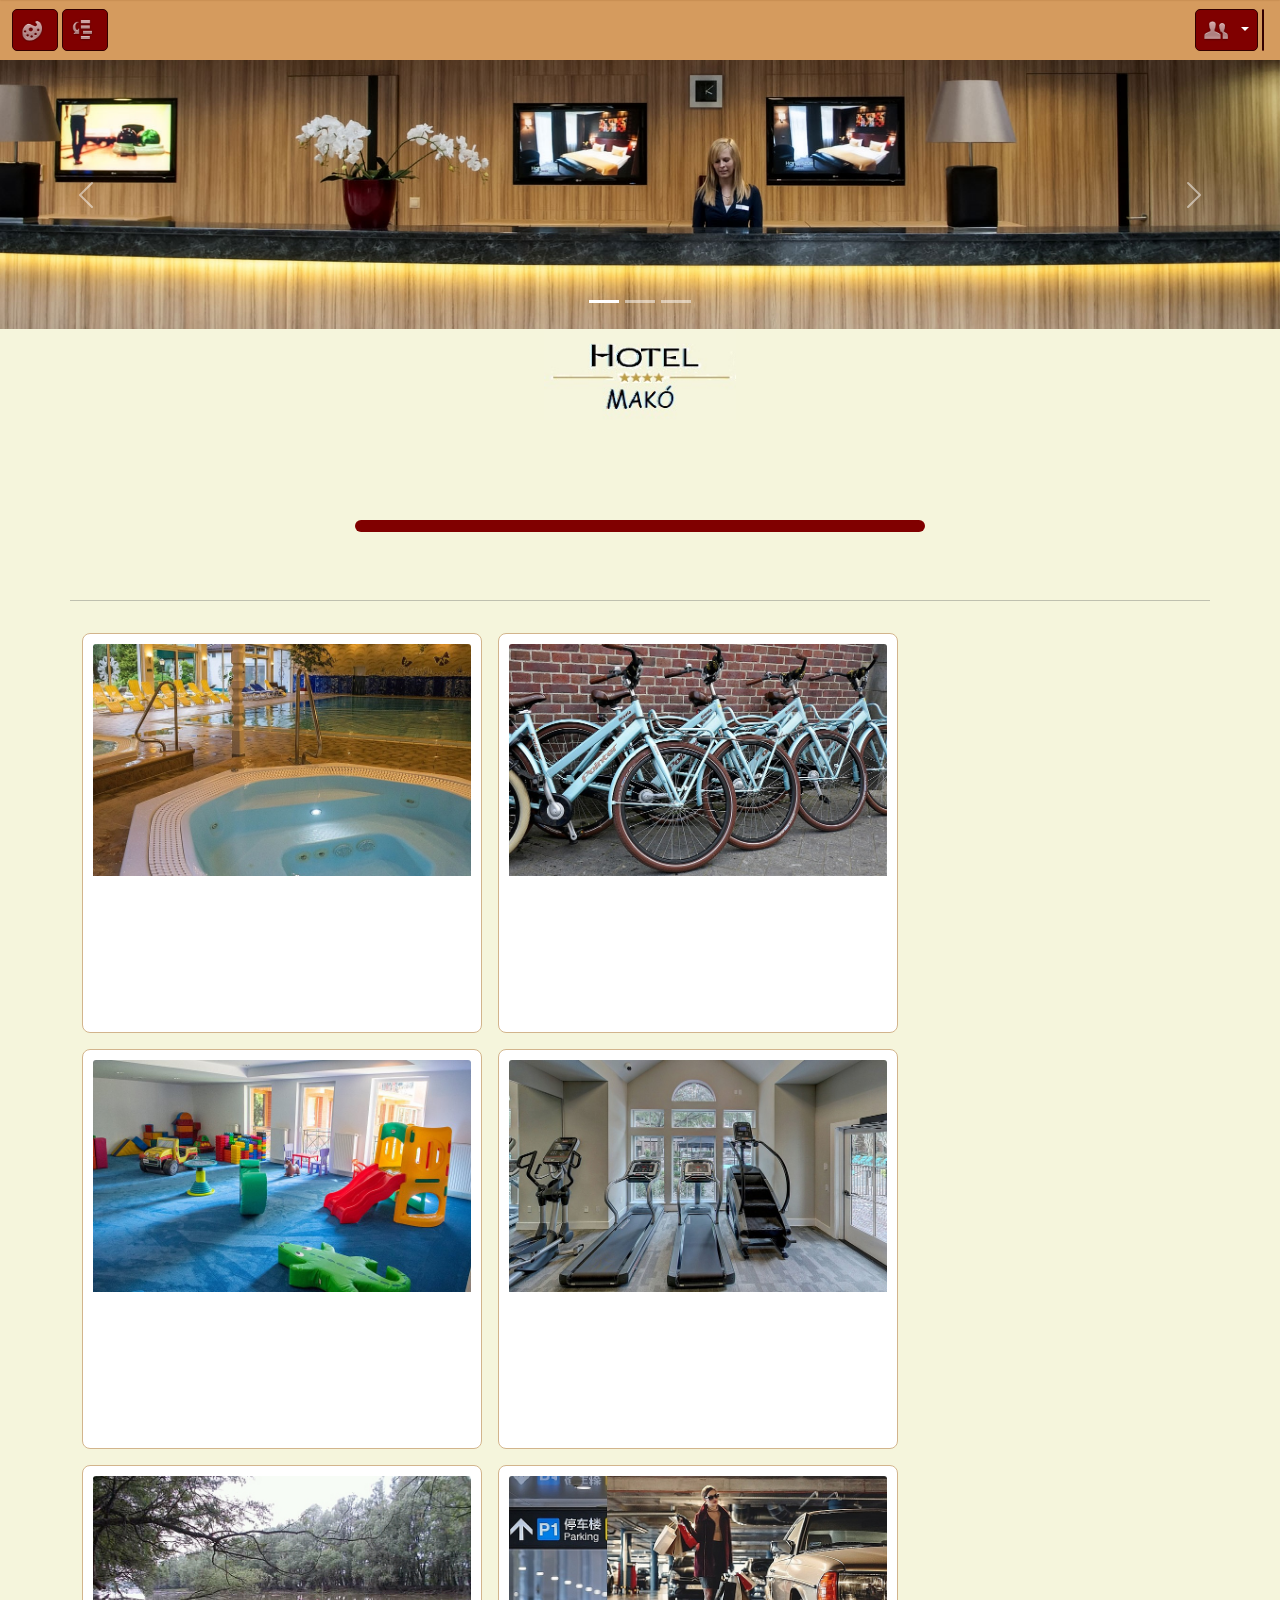
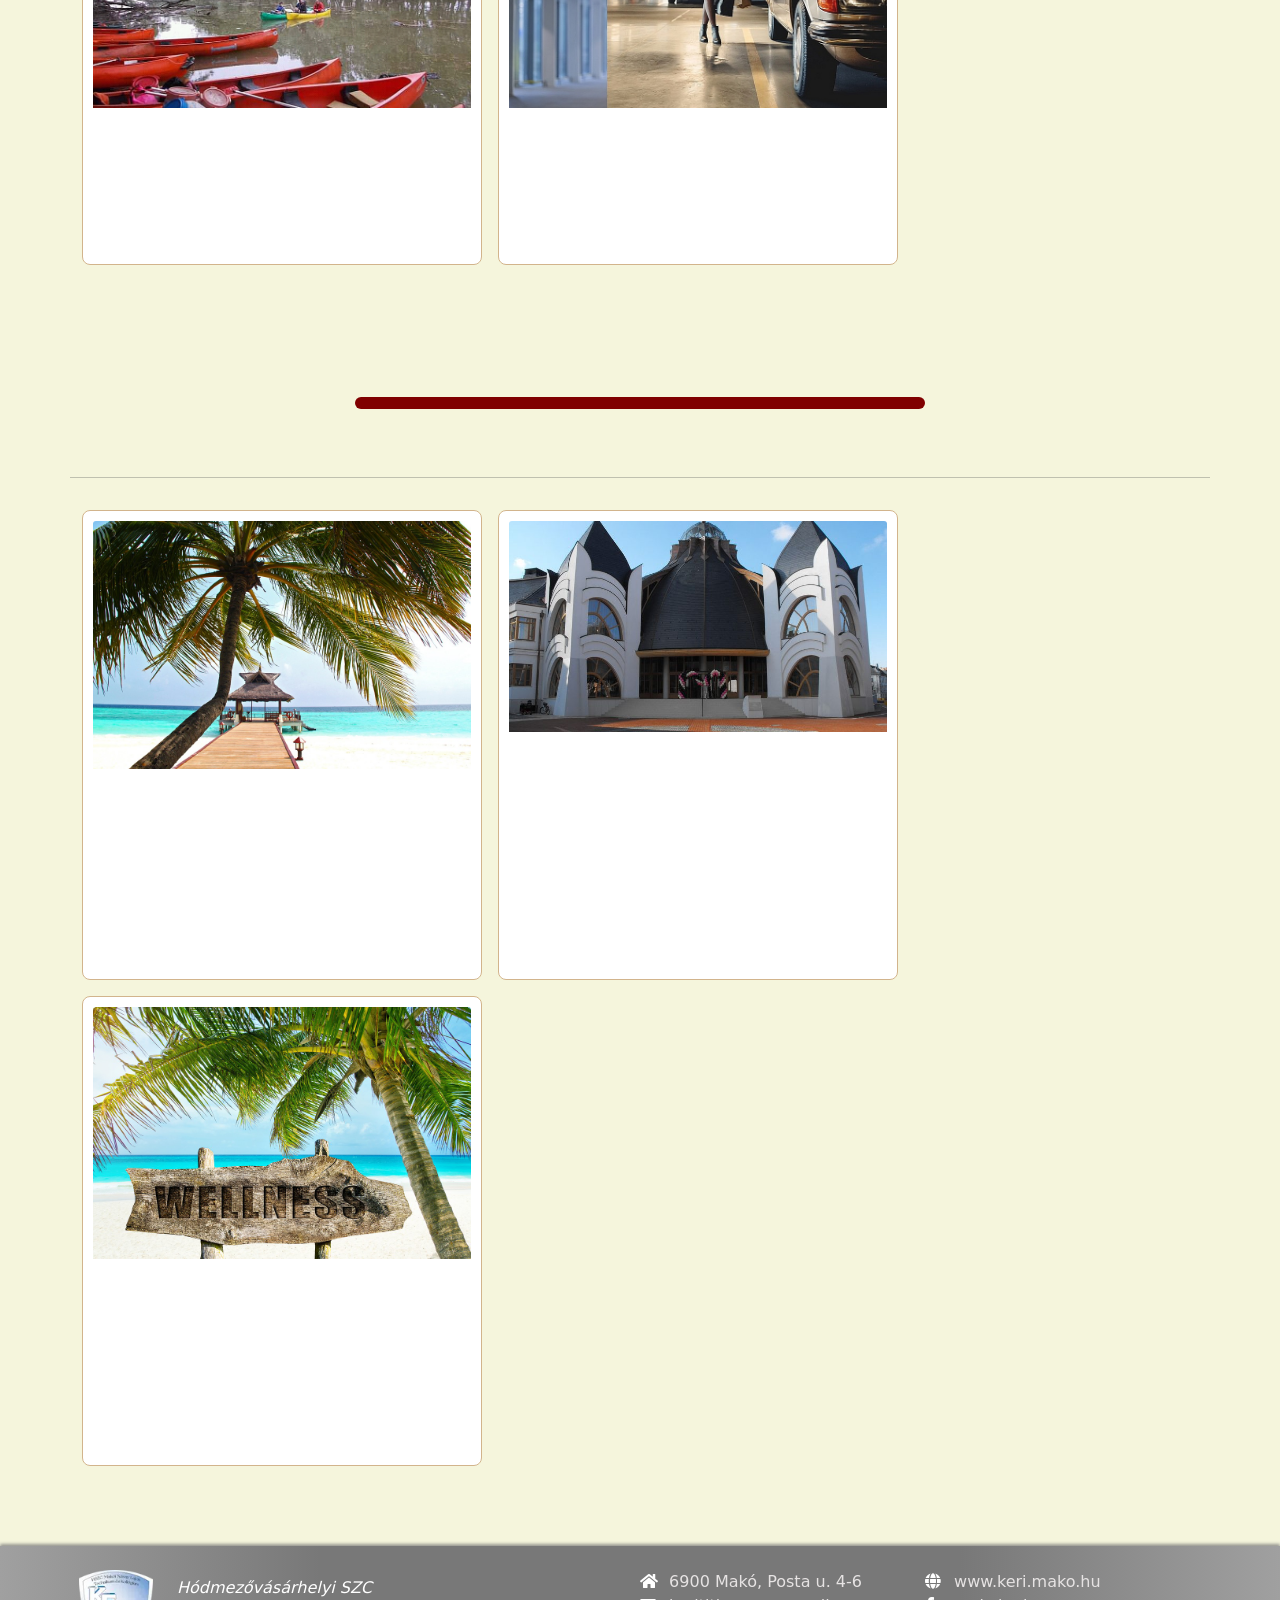
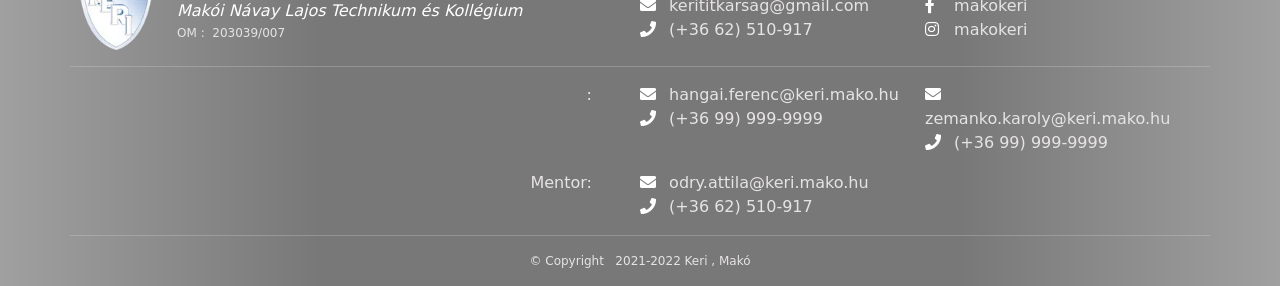
<file: hotel/index.html>
<!DOCTYPE html>
<html lang="hu">
<head>
  <meta charset="UTF-8">
  <meta name="description" content="Apllication hotel">
  <meta name="keywords" content="hotel, szálloda">
  <meta name="author" content="Ferenc Hangai, Károly Róbert Zemanko">
  <meta name="viewport" content="width=device-width, initial-scale=1.0">
  <title data-lang-key="hotel">Szálloda</title>
  <link rel="shortcut icon" type="image/x-icon" href="./media/image/favicon/favicon.svg">

  <!-- Application components -->
  <link rel="stylesheet" href="./components/bootstrap/5.1.3/css/bootstrap.min.css">
  <link rel="stylesheet" href="./components/icons/font-awesome/5.15.1/css/fontawesome.all.min.css">
  <link rel="stylesheet" href="./css/app.css">
</head>
<body ng-app="app" ng-controller="appController">
  
  <!-- Application container -->
  <ui-view id="app-container"></ui-view>

  <!-- Application components -->
  <div id="app-components" class="d-none">
    <script src="./components/jquery/3.6.0/js/jquery.min.js"></script>
    <script src="./components/moment/2.29.1/js/moment-with-locales.min.js"></script>
    <script src="./components/bootstrap/5.1.3/js/bootstrap.bundle.min.js"></script>
    <script src="./components/angular-js/1.8.2/js/angular.min.js"></script>
    <script src="./components/angular-js/angular-filter/0.5.17/js/angular-filter.min.js"></script>
    <script src="./components/angular-js/angular-ui-router/1.0.30/js/angular-ui-router.min.js"></script>
    <script src="./js/app-common.js"></script>
    <script src="./js/app.js"></script>
  </div>

  <!-- Message -->
  <div id="message"
       class="modal fade"
       tabindex="-1" 
       role="dialog" 
       aria-labelledby="messageLabel" 
       aria-hidden="true"
       ng-include="'./html/message.html'">
  </div>

  <!-- Dialog -->
  <div id="dialog"
       class="modal fade" 
       tabindex="-1" 
       role="dialog"
       aria-labelledby="dialogLabel"
       aria-hidden="true"
       ng-include="'./html/dialog.html'">
  </div>
</body>
</html>
</file>
<file: hotel/css/app.css>
/* Reset */
body {
  margin: 0;
  padding: 0;
  width: 100vw;
  height: 100vh;
  overflow-x: hidden;
  background-color: beige;
}

/* Body top shadow */
body::before {
  content: "";
  position: fixed;
  left: 0;
  top: -2px;
  width: 100vw;
  height: 2px;
  -webkit-box-shadow: 0 0 2px rgba(0,0,0,.8);
          box-shadow: 0 0 2px rgba(0,0,0,.8);
}

/* Box sizing */
*, 
*:before, 
*:after {
	-webkit-box-sizing:border-box;
		 -moz-box-sizing:border-box;
					box-sizing:border-box;
}

/* Clear fix */
.clearfix:before,
.clearfix:after {
  content: '';
  display: block;
}
.clearfix:after {
  clear: both;
  overflow: hidden;
}

/* User select */
*:not(input):not(textarea) {
	  -webkit-user-select: none !important;
	   -khtml-user-select: none !important;
			 -moz-user-select: none !important;
				-ms-user-select: none !important;
						user-select: none !important;
					outline-style: none !important;
}

/* Background image */
.bg-img {
  background-repeat: no-repeat !important;
  background-position: center center !important;
}

/* Background image contain */
.bg-img-contain {
  -webkit-background-size: contain !important;
          background-size: contain !important;
}

/* Background image cover */
.bg-image-cover {
  -webkit-background-size: cover !important;
          background-size: cover !important;
}

/* Background transparent 0.05 */
.bg-transparent-05 {
  background-color: rgba(0,0,0,0.05) !important;
}

/* Hotel background */
.bg-hotel {
  background-image:url('../media/image/wallpaper/hotel.jpg');
  overflow-y:auto;
}

/* Application background */
.bg-beige {
  background-color: beige !important;
}

/* Scroll smooth */
.scroll-smooth {
  scroll-behavior: smooth !important;
}

/* Display coditional */
.d-conditional:not(.show) {
  display: none !important;
}

/* Curso pointer */
.cursor-pointer {
  cursor: pointer !important;
}

/* Main */
main {
  top: 60px;
}

/* Logo */
#logo {
  text-align: center;  
}
#logo img {
  width: 15%;
  height: auto;
}

/* Modal */
.modal-backdrop {
  z-index: -1 !important;
}

/* -- The bootstrap nav -- */
.nav-common .nav-item {
  background: maroon;
  font-size: 16px;
  border: 1px solid #330000;
  border-radius: 5px;   
}

.navbar .nav-item .nav-link {
  color: white;
  text-transform: uppercase;
  z-index: 1 !important;   
}

/* Submenu */
#pills-tab .nav-item{
  background: peru;
  border: 1px solid peru;
  border-radius: 5px;  
  color: white;
}

#pills-tab .nav-item a,
#pills-tab button
{
  color: white;
}

#pills-tab .nav-item a:hover,
#pills-tab button:hover {
  background: #8B4513;
  border-radius: 5px;
  transition: background-color .5s ease-in-out;
  color: lime;
}

@media screen and (max-width: 480px) {
  .tab-content{
    width: 50%;
  } 
}

/* Input */
.input-clear-icon {
  position: absolute;
  display: inline-block;
  width: 1.1rem;
  top: 0.5rem;
  right: 0.25rem;
  z-index: 100;
  pointer-events: auto;
  cursor: pointer;
  color: #6495ED;
}
.min-w-20 {
  min-width: 20rem !important;
}
.input-clear-icon.input-code {
  left: 9rem;
}
input.input-password:not(.show) {
  -webkit-text-security: disc !important;
}

/* -- Home page's cards  */
.card {
  overflow: hidden;
  border: 1px solid tan;
  border-radius: 8px;
  padding: 10px;
  height: 100%;
  background-color: white;
}

.card img {
  transition: all 0.25s linear;
  transition-delay: 1s;
}

.card:hover img {
  transform: rotate(1deg) scale(1.1, 1.1);
  filter: brightness(110%);
}

/* The floating link here comes*/
div .offers {
  text-align: center;
}

.redirect {
  width: 50%;
  margin: 20px auto;
  padding: 6px;
  position: relative;
  background-color: maroon;
  animation-name: uszik;
  animation-duration: 3s;
  line-height: 1.8;
  border-radius: 8px;  
  text-align: center;
}

.redirect a{
  color: white;
  text-decoration: none;  
}
.redirect a:hover{
  color: aqua;
  text-decoration: none;
}

.redirect:hover {
  background: brown;
  border-radius: 5px;
  transition: background-color .5s ease-in-out;  
  color: aqua;
}

@keyframes uszik {
  0% {
    top: 10vh;
    left: 100vw;
    background: brown;
  }
  100% {
    top: 0px;
    left: 0px;
    background: rgba(128, 0, 0, 0.8);
  }
}
/*-- End of floating link --*/


/* FOOTER */
footer {
  background-image:-moz-linear-gradient(to right,#A0A0A0,#787878,#787878,#787878,#A0A0A0);
	background-image:     linear-gradient(to right,#A0A0A0,#787878,#787878,#787878,#A0A0A0);
  -webkit-box-shadow: 0px -2px 3px rgba(125, 125, 125, 0.8);
          box-shadow: 0px -2px 3px rgba(125, 125, 125, 0.8);
}
footer .logo {
  width: 74px;
  height: 80px;
  background-image: url(../media/image/logo/keri.webp);
}
footer i {
  width: 16px !important;
}
.text-muted-light {
  color: #e6e3e3 !important;
}
.fs-075 {
  font-size:0.75rem  !important;
}
</file>
